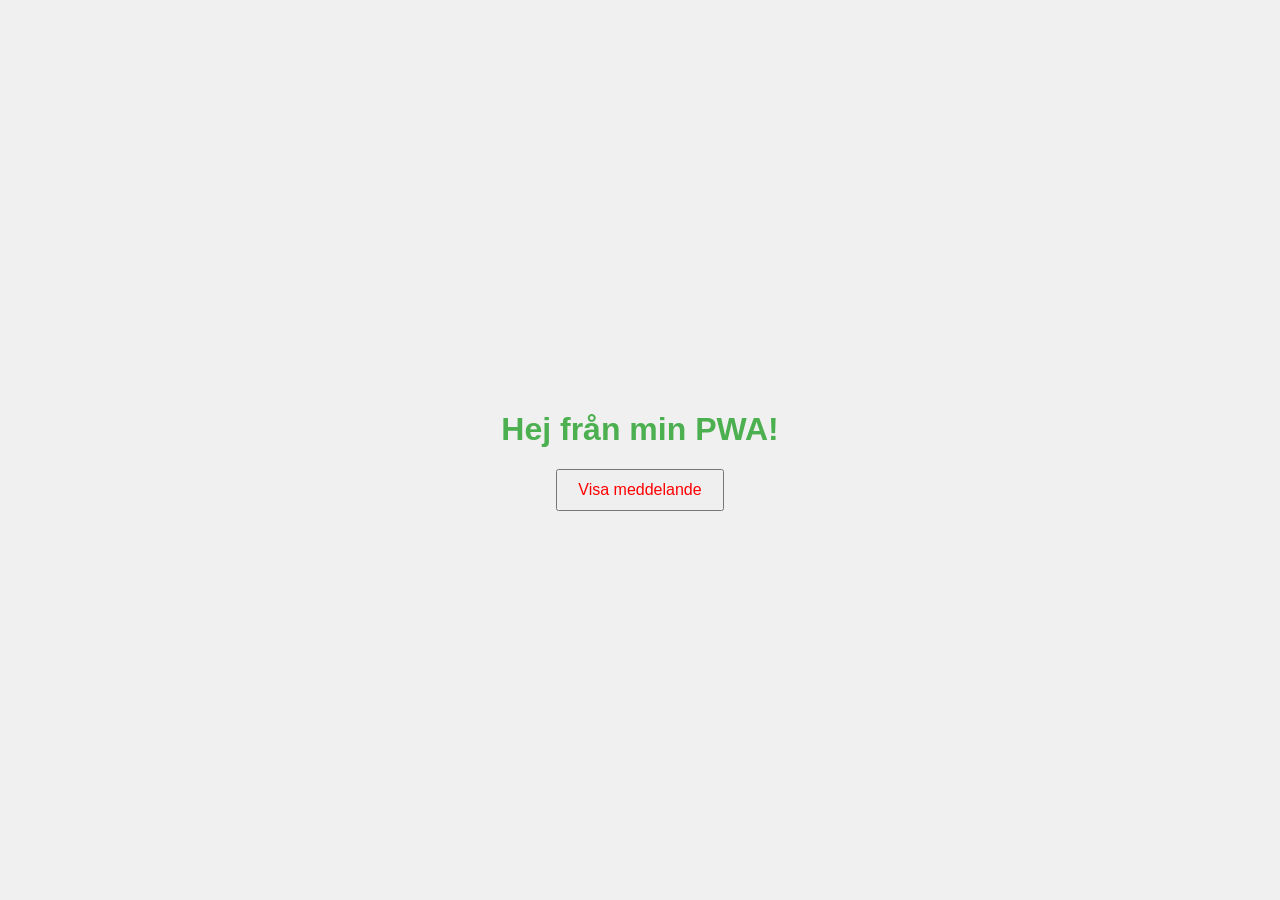
<file: index.html>
<!DOCTYPE html>
<html lang="sv">
<head>
  <meta charset="UTF-8">
  <meta name="viewport" content="width=device-width, initial-scale=1.0">
  <title>Min PWA</title>
  <link rel="manifest" href="manifest.json">
  <link rel="stylesheet" href="style.css">
</head>
<body>
  <h1>Hej från min PWA!</h1>
  <button id="notifyBtn" style="color: red;">Visa meddelande</button>
  <script src="app.js"></script>
</body>
</html>
</file>
<file: style.css>
body {
  font-family: sans-serif;
  display: flex;
  flex-direction: column;
  align-items: center;
  justify-content: center;
  height: 100vh;
  margin: 0;
  background-color: #f0f0f0;
}

h1 {
  color: #4CAF50;
}

button {
  padding: 10px 20px;
  font-size: 16px;
  cursor: pointer;
}
</file>
